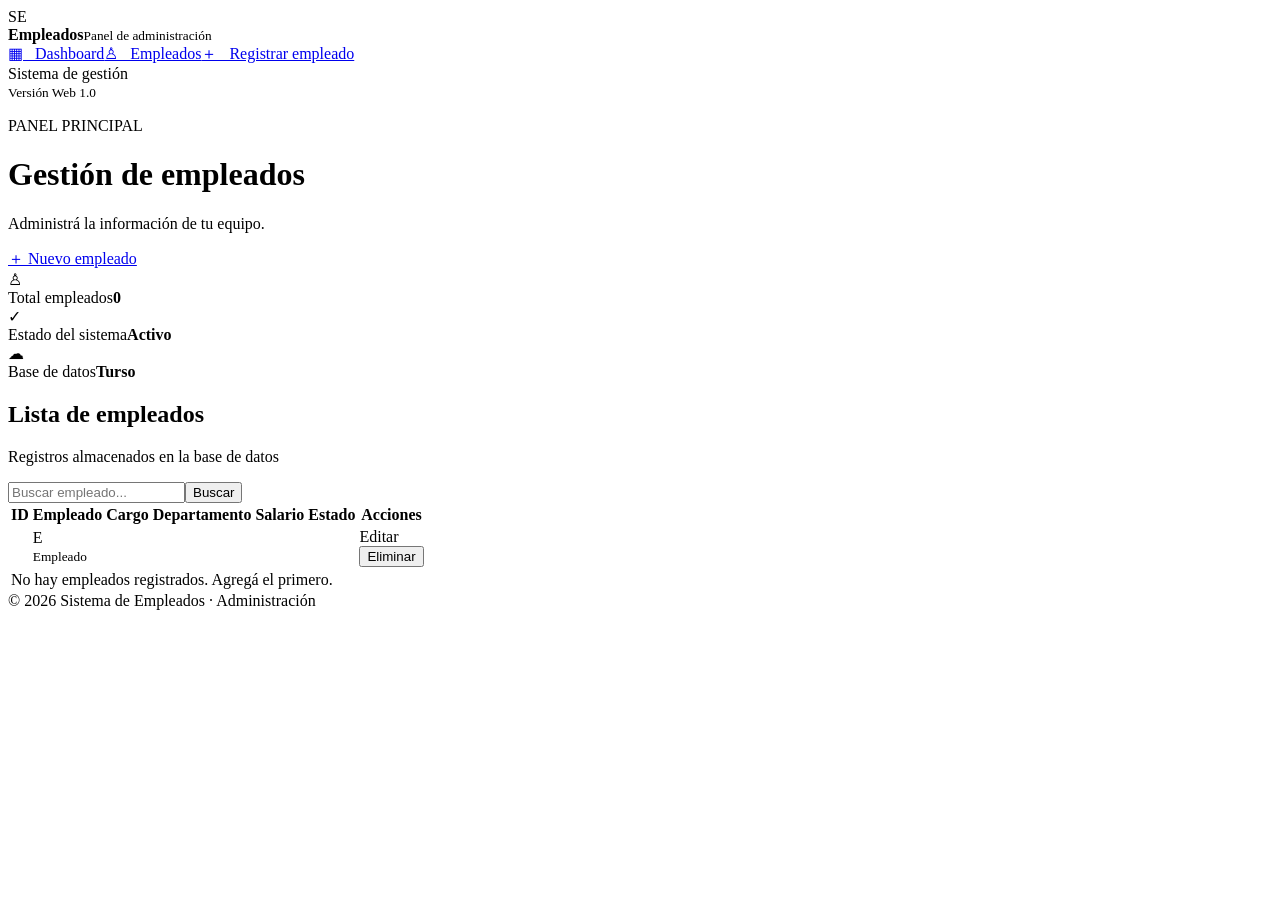
<file: target/classes/templates/index.html>
<!doctype html>
<html lang="es" xmlns:th="http://www.thymeleaf.org"><head>
<meta charset="UTF-8"><meta name="viewport" content="width=device-width, initial-scale=1">
<title>Sistema de Empleados</title><link rel="stylesheet" th:href="@{/css/styles.css}">
</head><body><div class="layout">
<aside class="sidebar"><div class="brand"><span class="brand-icon">SE</span><div><b>Empleados</b><small>Panel de administración</small></div></div>
<nav><a class="active" href="/">▦ &nbsp; Dashboard</a><a href="/">♙ &nbsp; Empleados</a><a href="/nuevo">＋ &nbsp; Registrar empleado</a></nav>
<div class="side-bottom">Sistema de gestión<br><small>Versión Web 1.0</small></div></aside>
<main><header><div><p class="eyebrow">PANEL PRINCIPAL</p><h1>Gestión de empleados</h1><p class="subtitle">Administrá la información de tu equipo.</p></div><a class="primary" href="/nuevo">＋ Nuevo empleado</a></header>
<div class="stats"><div class="stat"><div class="stat-icon blue">♙</div><div><span>Total empleados</span><strong th:text="${total}">0</strong></div></div><div class="stat"><div class="stat-icon green">✓</div><div><span>Estado del sistema</span><strong>Activo</strong></div></div><div class="stat"><div class="stat-icon purple">☁</div><div><span>Base de datos</span><strong>Turso</strong></div></div></div>
<div class="panel"><div class="panel-head"><div><h2>Lista de empleados</h2><p>Registros almacenados en la base de datos</p></div><form class="search" action="/empleados" method="get"><input name="q" th:value="${q}" placeholder="Buscar empleado..."><button>Buscar</button></form></div>
<div class="table-wrap"><table><thead><tr><th>ID</th><th>Empleado</th><th>Cargo</th><th>Departamento</th><th>Salario</th><th>Estado</th><th>Acciones</th></tr></thead><tbody>
<tr th:each="e:${empleados}"><td th:text="${e.idEmpleado}"></td><td><div class="person"><span class="avatar" th:text="${#strings.substring(e.nombre,0,1)}">E</span><div><b th:text="${e.nombre+' '+e.apellido}"></b><small>Empleado</small></div></div></td><td th:text="${e.cargo}"></td><td th:text="${e.departamento}"></td><td th:text="${'L. '+#numbers.formatDecimal(e.salario,1,2)}"></td><td><span class="status" th:text="${e.estado}"></span></td><td class="actions"><a th:href="@{/editar/{id}(id=${e.idEmpleado})}" class="edit">Editar</a><form th:action="@{/eliminar/{id}(id=${e.idEmpleado})}" method="post" onsubmit="return confirm('¿Eliminar este empleado?')"><button class="delete">Eliminar</button></form></td></tr>
<tr th:if="${#lists.isEmpty(empleados)}"><td colspan="7" class="empty">No hay empleados registrados. Agregá el primero.</td></tr>
</tbody></table></div></div><footer>© 2026 Sistema de Empleados · Administración</footer></main></div></body></html>
</file>
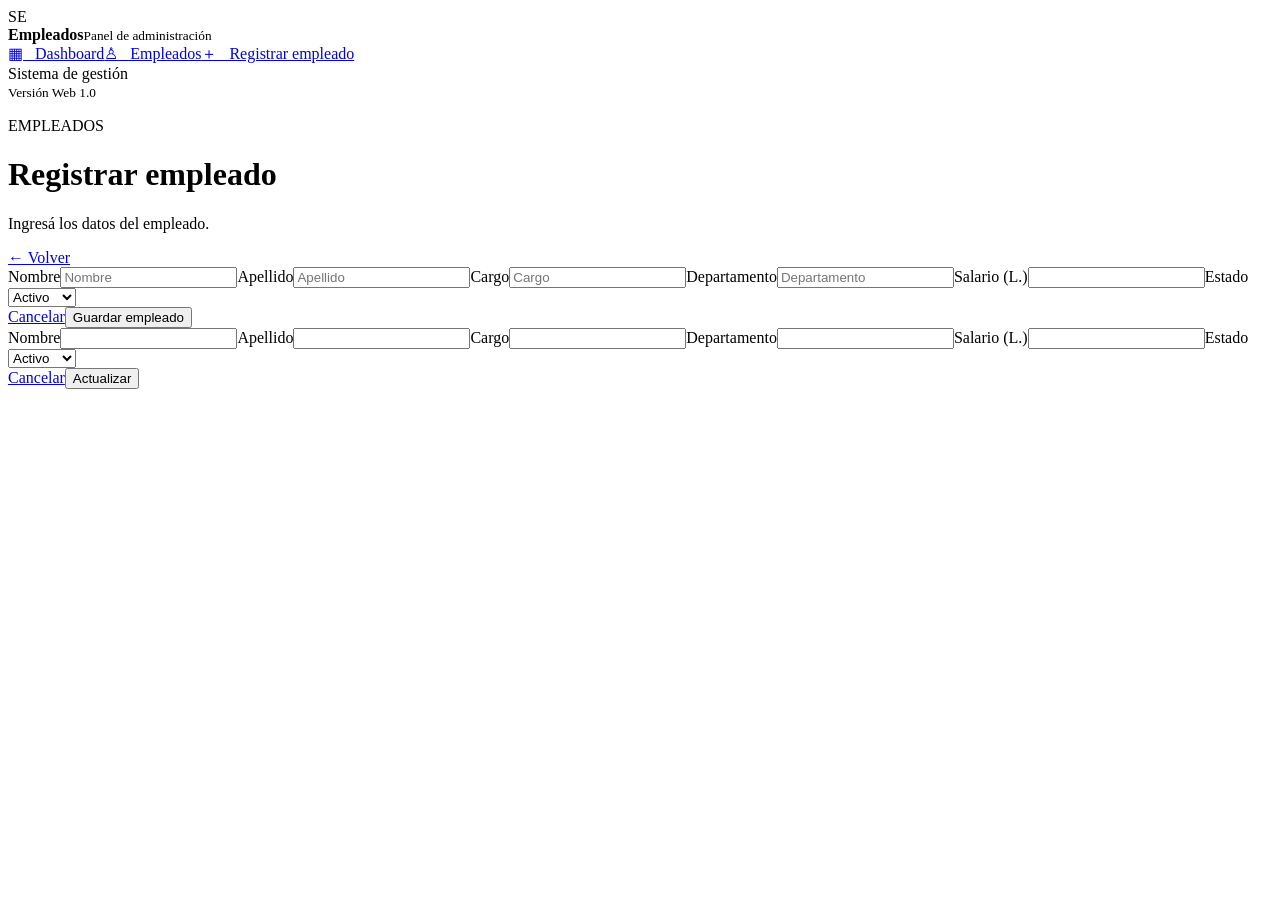
<file: target/classes/templates/formulario.html>
<!doctype html><html lang="es" xmlns:th="http://www.thymeleaf.org"><head><meta charset="UTF-8"><meta name="viewport" content="width=device-width, initial-scale=1"><title th:text="${titulo}">Empleado</title><link rel="stylesheet" th:href="@{/css/styles.css}"></head><body><div class="layout"><aside class="sidebar"><div class="brand"><span class="brand-icon">SE</span><div><b>Empleados</b><small>Panel de administración</small></div></div><nav><a href="/">▦ &nbsp; Dashboard</a><a href="/">♙ &nbsp; Empleados</a><a class="active" href="/nuevo">＋ &nbsp; Registrar empleado</a></nav><div class="side-bottom">Sistema de gestión<br><small>Versión Web 1.0</small></div></aside><main><header><div><p class="eyebrow">EMPLEADOS</p><h1 th:text="${titulo}">Registrar empleado</h1><p class="subtitle">Ingresá los datos del empleado.</p></div><a class="secondary" href="/">← Volver</a></header><div class="panel form-panel"><form th:if="${empleado.idEmpleado == null}" action="/guardar" method="post" th:object="${empleado}"><div class="form-grid"><label>Nombre<input required th:field="*{nombre}" placeholder="Nombre"></label><label>Apellido<input required th:field="*{apellido}" placeholder="Apellido"></label><label>Cargo<input th:field="*{cargo}" placeholder="Cargo"></label><label>Departamento<input th:field="*{departamento}" placeholder="Departamento"></label><label>Salario (L.)<input type="number" min="0" step="0.01" required th:field="*{salario}"></label><label>Estado<select th:field="*{estado}"><option value="ACTIVO">Activo</option><option value="INACTIVO">Inactivo</option></select></label></div><div class="form-actions"><a class="secondary" href="/">Cancelar</a><button class="primary">Guardar empleado</button></div></form><form th:if="${empleado.idEmpleado != null}" action="/actualizar" method="post" th:object="${empleado}"><input type="hidden" th:field="*{idEmpleado}"><div class="form-grid"><label>Nombre<input required th:field="*{nombre}"></label><label>Apellido<input required th:field="*{apellido}"></label><label>Cargo<input th:field="*{cargo}"></label><label>Departamento<input th:field="*{departamento}"></label><label>Salario (L.)<input type="number" min="0" step="0.01" required th:field="*{salario}"></label><label>Estado<select th:field="*{estado}"><option value="ACTIVO">Activo</option><option value="INACTIVO">Inactivo</option></select></label></div><div class="form-actions"><a class="secondary" href="/">Cancelar</a><button class="primary">Actualizar</button></div></form></div></main></div></body></html>
</file>
